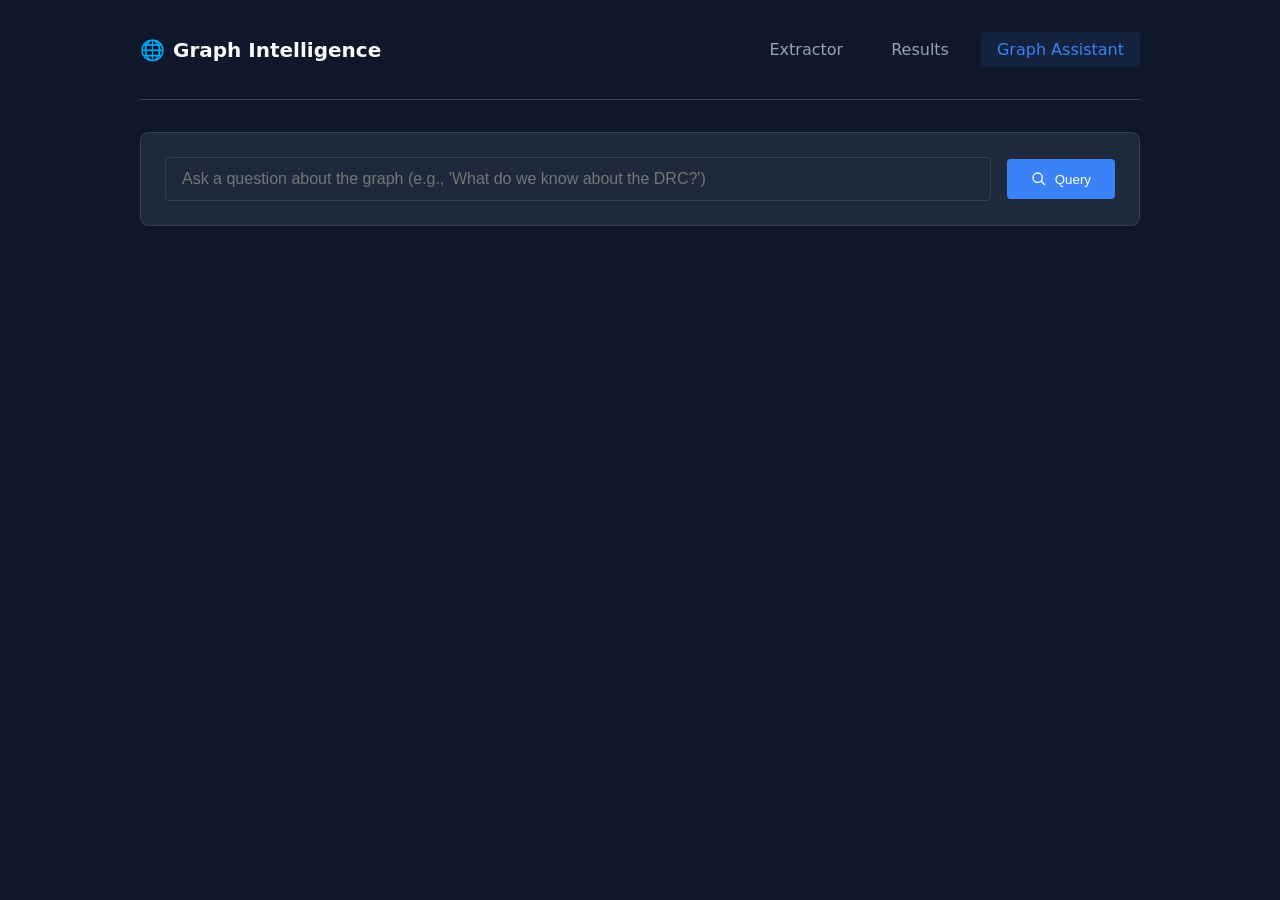
<file: frontend/graph.html>
<!DOCTYPE html>
<html lang="en">

<head>
    <meta charset="UTF-8">
    <title>Graph Assistant - Completeness Scoring</title>
    <style>
        :root {
            --bg: #0f172a;
            --panel: #1e293b;
            --border: #334155;
            --text: #f8fafc;
            --text-muted: #94a3b8;
            --primary: #3b82f6;
            --primary-hover: #2563eb;
            --accent: #10b981;
            --warn: #f59e0b;
            --danger: #ef4444;
            --font: 'Inter', system-ui, sans-serif;
        }

        * {
            box-sizing: border-box;
            margin: 0;
            padding: 0;
        }

        body {
            font-family: var(--font);
            background: var(--bg);
            color: var(--text);
            padding: 2rem;
            min-height: 100vh;
        }

        /* Navigation */
        nav {
            display: flex;
            justify-content: space-between;
            align-items: center;
            padding-bottom: 2rem;
            border-bottom: 1px solid var(--border);
            margin-bottom: 2rem;
        }

        .brand {
            font-size: 1.25rem;
            font-weight: 600;
            display: flex;
            align-items: center;
            gap: 0.5rem;
        }

        .nav-links {
            display: flex;
            gap: 1rem;
        }

        .nav-item {
            color: var(--text-muted);
            text-decoration: none;
            padding: 0.5rem 1rem;
            border-radius: 4px;
            transition: 0.2s;
        }

        .nav-item:hover,
        .nav-item.active {
            background: rgba(59, 130, 246, 0.1);
            color: var(--primary);
        }

        /* Layout */
        .container {
            max-width: 1000px;
            margin: 0 auto;
        }

        /* Query Input */
        .query-box {
            background: var(--panel);
            border: 1px solid var(--border);
            border-radius: 8px;
            padding: 1.5rem;
            margin-bottom: 2rem;
            display: flex;
            gap: 1rem;
            align-items: center;
        }

        .query-input {
            flex: 1;
            background: transparent;
            border: 1px solid var(--border);
            border-radius: 4px;
            padding: 0.75rem 1rem;
            color: var(--text);
            font-size: 1rem;
            outline: none;
            transition: border-color 0.2s;
        }

        .query-input:focus {
            border-color: var(--primary);
        }

        .btn {
            background: var(--primary);
            color: white;
            border: none;
            padding: 0.75rem 1.5rem;
            border-radius: 4px;
            font-weight: 500;
            cursor: pointer;
            transition: 0.2s;
            display: flex;
            align-items: center;
            gap: 0.5rem;
        }

        .btn:hover {
            background: var(--primary-hover);
        }

        .btn:disabled {
            opacity: 0.5;
            cursor: not-allowed;
        }

        /* Results */
        #resultsArea {
            display: none;
            gap: 1.5rem;
            flex-direction: column;
        }

        .card {
            background: var(--panel);
            border: 1px solid var(--border);
            border-radius: 8px;
            padding: 1.5rem;
        }

        .card h3 {
            font-size: 1.1rem;
            color: var(--text-muted);
            margin-bottom: 1rem;
            text-transform: uppercase;
            letter-spacing: 0.05em;
            font-size: 0.85rem;
        }

        /* Header & Scores */
        .node-header {
            display: flex;
            justify-content: space-between;
            align-items: flex-start;
            margin-bottom: 2rem;
            border-bottom: 1px solid var(--border);
            padding-bottom: 1.5rem;
        }

        .node-title {
            font-size: 2rem;
            font-weight: 700;
            color: var(--primary);
            margin-bottom: 0.5rem;
        }

        .node-type {
            display: inline-block;
            background: rgba(255, 255, 255, 0.1);
            padding: 0.2rem 0.6rem;
            border-radius: 12px;
            font-size: 0.8rem;
            letter-spacing: 0.05em;
        }

        .score-group {
            display: flex;
            gap: 1.5rem;
        }

        .score-box {
            text-align: center;
            background: rgba(0, 0, 0, 0.2);
            padding: 1rem;
            border-radius: 8px;
            border: 1px solid var(--border);
            min-width: 120px;
        }

        .score-val {
            font-size: 1.8rem;
            font-weight: 700;
            color: var(--accent);
        }

        .score-val.moderate {
            color: var(--warn);
        }

        .score-val.low {
            color: var(--danger);
        }

        .score-label {
            font-size: 0.75rem;
            color: var(--text-muted);
            text-transform: uppercase;
            margin-top: 0.25rem;
        }

        /* Warnings */
        .warnings {
            display: flex;
            flex-direction: column;
            gap: 0.5rem;
            margin-bottom: 1.5rem;
        }

        .warning-item {
            background: rgba(245, 158, 11, 0.1);
            border-left: 4px solid var(--warn);
            padding: 0.75rem 1rem;
            border-radius: 0 4px 4px 0;
            font-size: 0.9rem;
        }

        .warning-item.danger {
            background: rgba(239, 68, 68, 0.1);
            border-left-color: var(--danger);
        }

        /* Data Layout */
        .data-grid {
            display: grid;
            grid-template-columns: 1fr 1fr;
            gap: 1.5rem;
        }

        .attr-list,
        .rel-list {
            list-style: none;
        }

        .attr-item {
            padding: 0.75rem 0;
            border-bottom: 1px solid var(--border);
            display: flex;
            flex-direction: column;
            gap: 0.25rem;
        }

        .attr-item:last-child {
            border-bottom: none;
        }

        .attr-key {
            color: var(--text-muted);
            font-size: 0.85rem;
            text-transform: capitalize;
        }

        .attr-val {
            font-weight: 500;
            font-size: 1.05rem;
        }

        .rel-item {
            background: rgba(0, 0, 0, 0.2);
            border: 1px solid var(--border);
            border-radius: 6px;
            padding: 1rem;
            margin-bottom: 1rem;
        }

        .rel-header {
            display: flex;
            justify-content: space-between;
            margin-bottom: 0.75rem;
        }

        .rel-type {
            color: var(--accent);
            font-family: monospace;
            font-size: 0.9rem;
        }

        .rel-target {
            font-weight: 600;
        }

        .rel-evidence {
            font-size: 0.9rem;
            color: var(--text-muted);
            line-height: 1.4;
            border-left: 2px solid var(--border);
            padding-left: 0.75rem;
            font-style: italic;
        }

        /* Loading */
        .loader {
            display: none;
            align-items: center;
            justify-content: center;
            gap: 0.5rem;
            margin-top: 2rem;
            color: var(--text-muted);
        }

        .spinner {
            width: 20px;
            height: 20px;
            border: 2px solid var(--border);
            border-top-color: var(--primary);
            border-radius: 50%;
            animation: spin 1s linear infinite;
        }

        @keyframes spin {
            to {
                transform: rotate(360deg);
            }
        }
    </style>
</head>

<body>

    <div class="container">
        <nav>
            <div class="brand">
                <span>🌐</span>
                <span>Graph <strong>Intelligence</strong></span>
            </div>
            <div class="nav-links">
                <a href="/" class="nav-item">Extractor</a>
                <a href="/results" class="nav-item">Results</a>
                <a href="/graph" class="nav-item active">Graph Assistant</a>
            </div>
        </nav>

        <div class="query-box">
            <input type="text" id="queryInput" class="query-input"
                placeholder="Ask a question about the graph (e.g., 'What do we know about the DRC?')"
                onkeyup="if(event.key === 'Enter') executeQuery()">
            <button class="btn" id="queryBtn" onclick="executeQuery()">
                <svg width="16" height="16" viewBox="0 0 24 24" fill="none" stroke="currentColor" stroke-width="2">
                    <path d="M21 21l-6-6m2-5a7 7 0 11-14 0 7 7 0 0114 0z"></path>
                </svg>
                Query
            </button>
        </div>

        <div class="loader" id="loader">
            <div class="spinner"></div>
            <span>Analyzing knowledge graph...</span>
        </div>

        <div id="resultsArea">
            <!-- Injected by JS -->
        </div>

    </div>

    <script>
        // Point this to the correct origin depending on deployment, but we use the query API container at :5051
        const API_URL = "http://localhost:5051/api/query";

        function getScoreClass(score) {
            if (score >= 75) return '';
            if (score >= 50) return 'moderate';
            return 'low';
        }

        async function executeQuery() {
            const input = document.getElementById('queryInput');
            const btn = document.getElementById('queryBtn');
            const loader = document.getElementById('loader');
            const resultsArea = document.getElementById('resultsArea');

            const question = input.value.trim();
            if (!question) return;

            input.disabled = true;
            btn.disabled = true;
            resultsArea.style.display = 'none';
            loader.style.display = 'flex';

            try {
                const res = await fetch(API_URL, {
                    method: 'POST',
                    headers: { 'Content-Type': 'application/json' },
                    body: JSON.stringify({ question })
                });

                const data = await res.json();
                renderResults(data);

            } catch (err) {
                resultsArea.style.display = 'flex';
                resultsArea.innerHTML = `<div class="card"><div class="warning-item danger">Failed to connect to the Graph Intelligence API: ${err.message}</div></div>`;
            } finally {
                input.disabled = false;
                btn.disabled = false;
                loader.style.display = 'none';
            }
        }

        function renderResults(data) {
            const area = document.getElementById('resultsArea');

            if (!data.found || !data.information_completeness) {
                area.style.display = 'flex';
                area.innerHTML = `
          <div class="card">
            <div class="warning-item danger">
              ${data.message || 'No matching records found in the Graph Database.'}
            </div>
          </div>
        `;
                return;
            }

            const m = data.information_completeness;
            const oScore = getScoreClass(m.overall_score);

            let warningsHtml = '';
            if (data.warnings && data.warnings.length > 0) {
                warningsHtml = `<div class="warnings">` +
                    data.warnings.map(w => `<div class="warning-item ${w.includes('❌') ? 'danger' : ''}">${w}</div>`).join('') +
                    `</div>`;
            }

            let attrsHtml = Object.entries(data.attributes || {}).map(([k, v]) => {
                const val = Array.isArray(v) ? v.join(', ') : v;
                return `<li class="attr-item"><span class="attr-key">${k.replace(/_/g, ' ')}</span><span class="attr-val">${val}</span></li>`;
            }).join('');

            let relsHtml = (data.relationships || []).map(r => `
        <div class="rel-item">
          <div class="rel-header">
            <span class="rel-type">[:${r.type}]</span>
            <span class="rel-target">${r.target_type}: ${r.target_name}</span>
          </div>
          <div class="rel-evidence">"${r.evidence || 'Inferred relationship'}"</div>
        </div>
      `).join('');
            if (!relsHtml) relsHtml = '<div class="text-muted">No relationships extracted yet.</div>';

            area.style.display = 'flex';
            area.innerHTML = `
        <div class="card">
          <div class="node-header">
            <div>
              <div class="node-title">${data.node_name}</div>
              <div class="node-type">${data.node_type} Node</div>
            </div>
            <div class="score-group">
              <div class="score-box">
                <div class="score-val ${oScore}">${m.overall_score.toFixed(1)}</div>
                <div class="score-label">Overall Quality</div>
              </div>
              <div class="score-box">
                <div class="score-val ${getScoreClass(m.completeness_score)}">${m.completeness_score.toFixed(1)}%</div>
                <div class="score-label">Completeness</div>
              </div>
              <div class="score-box">
                <div class="score-val ${getScoreClass(m.source_quality)}">${typeof m.source_quality === 'number' ? m.source_quality.toFixed(1) : m.source_quality}</div>
                <div class="score-label">Source Reliability</div>
              </div>
            </div>
          </div>
          
          ${warningsHtml}

          <div class="data-grid">
            <div>
              <h3>Extracted Attributes</h3>
              <ul class="attr-list">
                ${attrsHtml}
              </ul>
            </div>
            <div>
              <h3>Validated Relationships</h3>
              <div class="rel-list">
                ${relsHtml}
              </div>
            </div>
          </div>
        </div>
      `;
        }
    </script>
</body>

</html>
</file>
